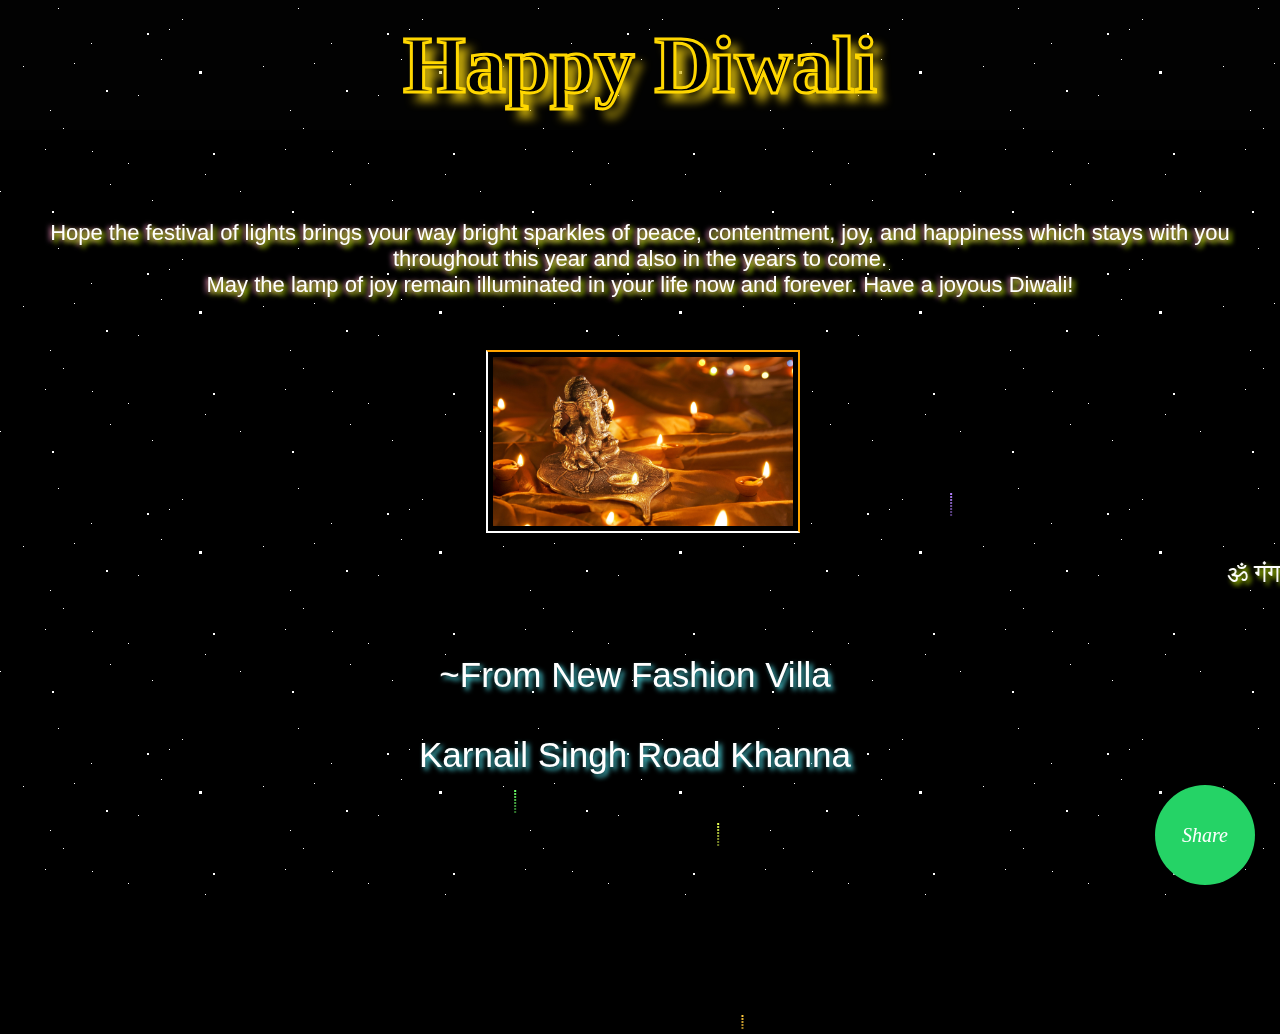
<file: docs/cards/diwali-personalised.html>
<!DOCTYPE html>
<html>
<head>
	<style>
@import url('https://fonts.googleapis.com/css2?family=Pacifico&display=swap');
</style>
	<meta name="viewport" content="width=device-width, initial-scale=1.0">
	<meta http-equiv="X-UA-Compatible" content="IE=7">
	<meta name="description" content="">
	<meta http-equiv="X-UA-Compatible" content="ie=edge">
	<meta name="keywords" content="">
	<meta http-equiv="Content-Type" content="text/html;charset=UTF-8">
	<title>Happy Diwali</title>
	<link rel="stylesheet" type="text/css" href="diwali-personalised.css">
	<script type="text/javascript" src="diw.js"></script>
</head>
<body> 
    <div class="space"></div>
    <audio src="sound and images/salamisound-8119443-fireworks-briefly-with.mp3" autoplay="true" loop hidden="true"></audio>
  	<a href="whatsapp://send?text=See what * New Fashion Villa * has sent you this Diwali❤️                                                                                https://thegreetinghub.github.io/cards/diwali-personalised.html" class="whatsapp-button"><i class="fab fa-whatsapptrue aria="r">Share</i></a>
<h1 class="hdtext">Happy Diwali</h1>	
<p id="p1" class="lowertext" >Hope the festival of lights brings your way bright sparkles of peace, contentment, joy, and happiness which stays with you throughout this year and also in the years to come.
	<br>
	 May the lamp of joy remain illuminated in your life now and forever. Have a joyous Diwali!<br>
	</p>
    <div class="ganesh" id="ganesh"><img src="sound and images/41917809967a617b5a206661cc4beb5e.jpg" id="ganeshimg" class="ganeshimg" alt="">
    </div>
    <marquee  id="mantra">ॐ गंगणपतये नमो नम: </marquee>
    <p id="slast">~From New Fashion Villa <br> <br> Karnail Singh Road Khanna</p>
	
<!-- <svg style="position: absolute;" width="710" height="380" viewBox="0 0 710 380" fill="none" xmlns="http://www.w3.org/2000/svg"> -->
	<g id="undraw_fireworks_q5ji 1" clip-path="url(#clip0)">
	<path id="Vector" d="M266.573 220.18L265.952 224.221C265.735 225.587 265.518 226.952 265.406 228.313C265.021 232.886 265.735 237.474 265.549 242.058C265.406 245.587 264.723 249.112 265.052 252.626C265.344 255.741 266.418 258.764 267.485 261.756L269.012 266.038C269.066 266.261 269.2 266.466 269.397 266.626C269.689 266.767 270.034 266.813 270.365 266.754L277.123 266.242C276.695 264.611 276.211 262.902 275.981 261.24C275.795 259.925 275.684 258.6 275.572 257.281C275.212 253.163 274.802 249.05 274.393 244.938L273.698 237.74C273.387 234.605 273.077 231.454 272.115 228.41C271.155 225.32 269.246 222.486 266.573 220.18Z" fill="#E5D752"/>
	<path id="Vector_2" d="M278.613 357.58C278.218 358.225 277.872 358.889 277.576 359.57C276.801 361.447 276.683 363.457 276.571 365.442C276.52 365.824 276.565 366.21 276.701 366.578C277.03 367.289 277.986 367.652 278.88 367.851C282.604 368.68 286.576 367.897 290.436 367.616C294.296 367.335 298.088 367.534 301.8 366.849C302.346 366.761 302.875 366.61 303.37 366.399C304.312 365.894 305.016 365.137 305.362 364.255C305.477 364.032 305.552 363.796 305.585 363.554C305.71 362.531 304.605 361.606 303.407 361.263C302.209 360.92 300.925 360.976 299.634 360.869C297.026 360.655 294.577 359.736 292.669 358.256C290.761 356.776 289.5 354.817 289.083 352.685C289.04 352.46 282.833 352.593 282.175 352.889C281.412 353.232 280.934 354.096 280.518 354.68C279.844 355.624 279.209 356.591 278.613 357.58Z" fill="#BDBADC"/>
	<path id="Vector_3" d="M288.903 359.089C288.509 359.733 288.163 360.395 287.867 361.074C287.091 362.956 286.973 364.966 286.867 366.951C286.812 367.333 286.854 367.719 286.991 368.087C287.32 368.798 288.276 369.161 289.176 369.36C292.9 370.189 296.866 369.406 300.726 369.12C304.586 368.833 308.378 369.043 312.09 368.358C312.639 368.271 313.17 368.12 313.666 367.908C314.605 367.401 315.306 366.645 315.652 365.764C315.767 365.541 315.842 365.305 315.876 365.064C316 364.04 314.895 363.115 313.697 362.772C312.499 362.429 311.215 362.485 309.924 362.378C307.323 362.156 304.883 361.234 302.981 359.755C301.08 358.276 299.823 356.321 299.404 354.194C299.361 353.963 293.154 354.102 292.496 354.393C291.733 354.741 291.255 355.605 290.839 356.189C290.144 357.133 289.499 358.1 288.903 359.089Z" fill="#BDBADC"/>
	<path id="Vector_4" d="M315.745 308.597C315.826 318.868 312.201 328.909 307.95 338.562C306.266 342.388 304.481 346.178 302.594 349.933C301.477 352.158 300.217 354.628 301.415 356.823C297.964 355.744 294.433 355.104 290.79 355.6C292.18 353.273 292.031 350.567 292.112 347.974C292.229 344.454 292.688 340.947 293.483 337.487C294.698 332.226 296.786 327.128 299.689 322.336C300.277 321.324 300.683 320.247 300.894 319.139C301.277 316.669 301.104 314.161 300.385 311.742C299.053 306.399 296.528 301.306 292.937 296.724C292.937 296.826 292.925 296.929 292.9 297.031C292.686 298.559 292.375 300.077 291.969 301.578C291.156 304.76 290.206 307.942 290.349 311.139C290.499 314.532 290.243 317.93 289.586 321.282C289.376 322.598 288.959 323.886 288.344 325.114C287.947 325.85 287.432 326.541 287.103 327.303C286.793 328.182 286.63 329.093 286.619 330.009C286.063 337.769 286.708 345.555 288.537 353.181C285.299 353.058 282.082 353.661 279.227 354.925C276.981 349.497 275.34 343.912 274.324 338.239C273.074 331.532 273.329 324.692 275.075 318.06C275.62 315.846 275.828 313.584 275.696 311.328C275.448 306.837 274.107 302.443 272.773 298.085L270.743 291.435C269.783 288.281 268.819 285.126 267.851 281.972C267.231 279.875 266.566 277.731 266.765 275.573C266.906 274.389 267.208 273.222 267.665 272.094C269.108 268.263 271.262 264.639 274.051 261.352C285.161 261.864 296.394 261.01 307.503 260.329C307.764 260.255 308.042 260.235 308.314 260.271C308.586 260.308 308.843 260.399 309.062 260.538C309.28 260.676 309.453 260.857 309.566 261.065C309.678 261.272 309.727 261.499 309.706 261.726L313.877 281.194C314.553 283.904 314.949 286.655 315.062 289.42C315.062 292.177 314.541 294.924 314.665 297.676C314.87 301.374 315.72 304.883 315.745 308.597Z" fill="#33313F"/>
	<path id="Vector_5" opacity="0.1" d="M292.937 297.051C292.723 298.58 292.412 300.097 292.006 301.599C289.586 298.151 286.985 294.791 284.757 291.261C284.186 290.351 283.64 289.43 283.088 288.509L281.449 285.747C281.145 285.235 280.829 284.724 280.555 284.212C280.107 283.448 279.761 282.645 279.525 281.818C280.332 281.696 282.324 283.496 282.926 283.962C284.154 284.962 285.314 286.018 286.402 287.123C287.717 288.348 288.924 289.648 290.014 291.016C291.403 292.874 292.392 294.916 292.937 297.051Z" fill="black"/>
	<path id="Vector_6" d="M302.178 202.496C302.178 202.496 296.009 210.599 297.151 212.297C298.293 213.995 277.713 210.788 277.713 210.788C277.713 210.788 288.884 202.686 287.773 199.289C286.662 195.893 302.178 202.496 302.178 202.496Z" fill="#EFB7B9"/>
	<path id="Vector_7" d="M298.494 201.982C306.2 201.982 312.446 196.833 312.446 190.482C312.446 184.132 306.2 178.983 298.494 178.983C290.789 178.983 284.543 184.132 284.543 190.482C284.543 196.833 290.789 201.982 298.494 201.982Z" fill="#EFB7B9"/>
	<path id="Vector_8" d="M302.389 210.972C300.892 209.261 298.864 207.913 296.518 207.07C295.168 206.673 293.773 206.39 292.354 206.226L286.768 205.417C285.403 205.218 283.944 205.034 282.678 205.494C282.032 205.765 281.443 206.121 280.934 206.548C279.004 208.021 277.13 209.648 274.728 210.497C274.064 210.732 273.369 210.901 272.705 211.136C269.992 212.098 267.963 214.113 266.809 216.354C265.598 218.707 265.567 221.254 265.66 223.807C265.66 224.688 265.766 225.567 265.977 226.431C266.254 227.255 266.607 228.06 267.032 228.84C267.801 230.511 268.444 232.219 268.956 233.955C270.404 238.508 271.604 243.111 272.556 247.766C272.64 248.433 272.878 249.081 273.257 249.674C273.792 250.269 274.442 250.787 275.181 251.209C275.764 251.609 276.304 252.051 276.795 252.528C277.03 252.733 277.204 252.98 277.303 253.25C277.483 253.94 276.745 254.523 276.149 255.025C274.91 256.069 274.013 257.356 273.542 258.764C273.255 259.051 273.109 259.416 273.133 259.787C273.292 260.034 273.339 260.319 273.266 260.591C273.193 260.864 273.005 261.107 272.736 261.276C272.469 261.563 272.28 261.895 272.18 262.247C272.081 262.6 272.073 262.966 272.158 263.322C276.48 264.871 281.105 265.766 285.812 265.961C286.967 266.002 288.121 266.002 289.269 266.12C290.082 266.201 290.889 266.345 291.708 266.427C292.899 266.517 294.095 266.541 295.289 266.498C301.496 266.396 307.888 266.268 313.592 264.237C314.125 261.828 312.971 259.373 312.245 256.994C311.091 253.214 310.799 249.321 309.942 245.464C309.353 242.84 308.496 240.257 308.012 237.623C307.528 234.988 307.392 232.252 308.285 229.684C309.061 227.408 309.297 225.08 310.104 222.824C310.911 220.569 311.482 218.098 310.569 215.857C309.44 213.019 305.97 210.839 302.389 210.972Z" fill="#E6D752"/>
	<path id="Vector_9" d="M311.043 184.385C311.72 182.339 310.386 180.221 308.79 178.564C307.071 176.779 304.856 175.173 302.156 174.728C299.953 174.359 297.675 174.799 295.441 174.656C293.461 174.523 291.562 173.94 289.588 173.73C287.805 173.572 286.003 173.627 284.238 173.894C282.563 174.095 280.925 174.473 279.366 175.019C273.427 177.188 269.945 182.544 269.138 187.853C268.332 193.163 269.759 198.519 271.155 203.746L272.428 208.468C273.75 213.383 275.078 218.33 275.432 223.358C275.785 228.386 275.128 233.548 272.62 238.136C280.732 234.543 287.016 228.677 290.339 221.598C291.245 219.655 291.909 217.639 292.909 215.726C293.771 214.079 294.87 212.524 295.633 210.846C296.5 208.951 296.921 206.937 296.874 204.913C296.831 203.378 296.521 201.884 296.576 200.36C296.632 198.836 297.098 197.255 298.376 196.155C299.506 195.178 301.12 194.713 302.578 194.109C304.873 193.139 306.879 191.76 308.449 190.073C309.368 189.086 309.417 188.661 309.653 187.516C309.889 186.37 310.683 185.464 311.043 184.385Z" fill="#33313F"/>
	<path id="Vector_10" d="M309.26 273.726C309.396 274.908 309.142 276.12 309.452 277.307C309.688 278.176 310.234 278.969 310.557 279.823C310.879 280.811 311.044 281.829 311.047 282.852C311.097 283.706 311.047 284.749 310.091 285.148C309.688 285.327 309.204 285.332 308.782 285.481C308.36 285.629 308.006 286.049 308.242 286.366C308.478 286.683 308.906 286.642 309.284 286.703C309.663 286.765 310.073 287.087 309.855 287.348C309.768 287.434 309.651 287.496 309.52 287.527C309.136 287.621 308.771 287.764 308.44 287.951C308.276 288.048 308.147 288.181 308.069 288.334C307.99 288.488 307.964 288.656 307.994 288.821C308.017 288.9 308.061 288.974 308.124 289.037C308.186 289.1 308.265 289.15 308.355 289.184C308.445 289.218 308.542 289.235 308.641 289.233C308.74 289.231 308.837 289.211 308.924 289.174C308.757 289.471 308.664 289.793 308.651 290.12C310.122 290.632 311.755 289.962 313.163 289.297C313.765 289.023 314.345 288.719 314.901 288.386C316.015 287.675 316.902 286.751 317.486 285.694C318.069 284.637 318.333 283.479 318.253 282.32C318.189 281.735 318.08 281.154 317.924 280.58C317.711 279.586 317.43 278.602 317.08 277.634C316.682 276.611 316.136 275.634 315.671 274.631C314.672 272.498 314.032 270.263 313.139 268.099C313.075 267.875 312.922 267.675 312.704 267.531C312.511 267.456 312.297 267.422 312.083 267.434C311.074 267.393 310.062 267.47 309.08 267.664C308.459 267.808 307.509 268.12 307.218 268.631C306.926 269.143 307.379 269.511 307.634 269.905C308.467 271.081 309.019 272.378 309.26 273.726Z" fill="#EFB7B9"/>
	<path id="Vector_11" opacity="0.1" d="M308.316 215.965C308.613 216.216 308.862 216.502 309.055 216.814C311.035 219.781 311.059 223.336 311.153 226.722C311.258 230.538 311.513 234.349 311.773 238.155L312.53 249.546C312.599 250.636 312.673 251.725 312.859 252.805C313.747 252.989 313.784 253.94 313.685 254.692C313.064 259.337 311.457 264.125 313.12 268.595C313.182 268.828 313.316 269.043 313.511 269.22C312.673 269 311.775 268.989 310.929 269.189C310.104 269.332 309.303 269.583 308.447 269.736C307.398 269.936 306.206 270.017 305.492 270.682C304.684 268.674 304.039 266.623 303.562 264.544C303.171 262.652 303.06 260.682 302.129 258.917C301.75 258.206 301.241 257.547 300.782 256.871C298.361 253.291 297.176 249.296 296.015 245.331C295.497 243.451 295.373 241.512 295.649 239.597C295.814 238.725 295.912 237.845 295.941 236.963C295.863 236.03 295.714 235.103 295.494 234.185C295.004 231.498 295.233 228.756 296.164 226.149C297.033 223.73 297.797 221.182 299.609 219.147C301.421 217.111 305.25 216.001 308.316 215.965Z" fill="black"/>
	<path id="Vector_12" d="M308.999 215.576C309.297 215.824 309.547 216.109 309.738 216.42C311.724 219.392 311.748 222.942 311.841 226.333C311.947 230.144 312.195 233.955 312.462 237.766L313.219 249.152C313.294 250.242 313.368 251.332 313.548 252.411C314.442 252.595 314.479 253.546 314.374 254.298C313.753 258.948 312.152 263.731 313.815 268.207C313.877 268.437 314.009 268.65 314.2 268.826C313.363 268.608 312.468 268.597 311.624 268.795C310.793 268.938 309.998 269.189 309.142 269.342C308.093 269.542 306.901 269.629 306.181 270.289C305.374 268.28 304.729 266.229 304.251 264.15C303.86 262.258 303.755 260.293 302.817 258.524C302.439 257.813 301.936 257.158 301.477 256.477C299.056 252.897 297.871 248.897 296.71 244.938C296.193 243.057 296.067 241.118 296.338 239.203C296.503 238.33 296.601 237.448 296.63 236.564C296.557 235.631 296.41 234.703 296.189 233.786C295.699 231.099 295.928 228.357 296.859 225.75C297.728 223.331 298.485 220.783 300.304 218.753C302.122 216.722 305.97 215.622 308.999 215.576Z" fill="#E5D752"/>
	<g id="Group" opacity="0.1">
	<path id="Vector_13" opacity="0.1" d="M308.79 178.564C307.071 176.779 304.856 175.173 302.156 174.728C299.953 174.359 297.675 174.799 295.441 174.656C293.461 174.523 291.562 173.94 289.588 173.73C287.805 173.572 286.003 173.627 284.238 173.894C282.563 174.095 280.925 174.473 279.366 175.019C278.521 175.328 277.714 175.705 276.958 176.144C278.35 175.71 279.794 175.398 281.266 175.214C283.03 174.947 284.832 174.892 286.615 175.05C288.589 175.26 290.488 175.843 292.468 175.976C294.702 176.119 296.98 175.679 299.177 176.042C301.883 176.492 304.099 178.088 305.818 179.884C307.413 181.541 308.747 183.664 308.071 185.705C307.711 186.784 306.885 187.72 306.656 188.83C306.426 189.94 306.37 190.39 305.452 191.388C304.267 192.655 302.837 193.753 301.219 194.636C301.666 194.462 302.119 194.288 302.553 194.125C304.849 193.154 306.854 191.776 308.424 190.089C309.343 189.101 309.392 188.677 309.628 187.531C309.864 186.385 310.683 185.485 311.043 184.406C311.72 182.344 310.386 180.221 308.79 178.564Z" fill="black"/>
	<path id="Vector_14" opacity="0.1" d="M298.351 196.155C298.591 195.952 298.85 195.766 299.127 195.598C297.799 196.109 296.396 196.621 295.403 197.475C294.125 198.575 293.659 200.16 293.604 201.68C293.548 203.199 293.858 204.713 293.902 206.232C293.948 208.257 293.527 210.271 292.66 212.166C291.897 213.844 290.798 215.399 289.936 217.046C288.937 218.959 288.272 220.974 287.366 222.918C284.486 229.055 279.369 234.305 272.719 237.947C272.682 238.008 272.651 238.075 272.62 238.136C280.732 234.543 287.016 228.677 290.339 221.598C291.245 219.655 291.909 217.639 292.909 215.726C293.771 214.079 294.87 212.524 295.633 210.846C296.503 208.952 296.924 206.938 296.874 204.913C296.831 203.378 296.521 201.884 296.576 200.36C296.632 198.836 297.073 197.265 298.351 196.155Z" fill="black"/>
	</g>
	<path id="Vector_15" d="M378.466 204.843C380.36 204.523 381.004 200.681 379.906 196.261C378.807 191.842 376.381 188.518 374.487 188.838C372.593 189.158 371.948 193 373.047 197.42C374.146 201.839 376.572 205.163 378.466 204.843Z" fill="#FBBEBE"/>
	<path id="Vector_16" d="M407.381 369.258C407.106 369.892 407.092 370.584 407.341 371.225C407.59 371.867 408.088 372.423 408.759 372.808C409.317 373.053 409.918 373.226 410.54 373.32C411.382 373.517 412.253 373.617 413.128 373.616C414.202 373.57 415.232 373.227 416.306 373.105C416.431 373.083 416.561 373.099 416.672 373.151C416.726 373.197 416.766 373.253 416.789 373.314C416.813 373.375 416.82 373.44 416.809 373.504C416.819 374.017 416.864 374.529 416.945 375.038C416.947 375.148 416.976 375.256 417.032 375.355C417.088 375.455 417.168 375.544 417.268 375.616C417.423 375.676 417.594 375.701 417.764 375.688H421.128C421.209 373.239 420.885 370.791 420.166 368.414C420.12 368.233 420.036 368.06 419.918 367.902C419.634 367.643 419.259 367.464 418.844 367.391C418.022 367.109 417.133 366.981 416.244 367.018C415.158 367.13 414.251 367.713 413.327 368.194C412.402 368.675 411.142 369.099 410.019 368.849C408.895 368.598 407.958 367.836 407.381 369.258Z" fill="white"/>
	<path id="Vector_17" d="M357.991 367.012C357.045 367.845 355.885 368.494 354.597 368.91L354.026 369.14C353.945 369.163 353.877 369.209 353.833 369.268C353.822 369.308 353.822 369.349 353.833 369.389C353.844 369.429 353.865 369.466 353.895 369.498C354.371 370.103 355.073 370.564 355.895 370.811C356.717 371.057 357.614 371.076 358.451 370.864C358.82 370.788 359.163 370.641 359.45 370.435C359.922 369.972 360.193 369.392 360.219 368.787C360.407 368.164 360.375 367.509 360.126 366.9C359.264 365.294 358.947 366.025 357.991 367.012Z" fill="#FBBEBE"/>
	<path id="Vector_18" d="M370.888 373.314C370.907 373.508 370.871 373.702 370.783 373.882C370.491 374.353 369.678 374.322 369.045 374.225C368.95 372.481 368.695 370.745 368.281 369.033C367.077 368.992 366.209 369.933 365.563 370.777L363.9 372.951C363.661 373.325 363.321 373.649 362.907 373.898C362.575 374.049 362.21 374.146 361.833 374.184C358.655 374.619 355.447 373.795 352.381 372.977C351.929 372.877 351.497 372.725 351.096 372.527C350.549 372.196 350.179 371.703 350.063 371.151C349.947 370.6 350.095 370.033 350.476 369.57C351.76 368.138 354.646 368.547 356.247 367.36C356.08 368.195 355.806 369.013 355.428 369.8C357.569 369.534 359.009 367.918 360.735 366.838C361.168 366.534 361.69 366.328 362.249 366.24C362.668 366.215 363.088 366.254 363.49 366.353C365.481 366.763 367.342 367.518 368.952 368.567C369.603 368.992 370.621 369.59 370.907 370.245C371.211 371.048 370.888 372.481 370.888 373.314Z" fill="white"/>
	<path id="Vector_19" d="M415.079 205.255C422.16 205.255 427.901 200.523 427.901 194.687C427.901 188.85 422.16 184.119 415.079 184.119C407.997 184.119 402.257 188.85 402.257 194.687C402.257 200.523 407.997 205.255 415.079 205.255Z" fill="#FBBEBE"/>
	<path id="Vector_20" d="M438.841 256.37C438.791 258.396 438.443 260.409 437.804 262.365C437.197 264.789 436.414 267.18 435.458 269.526C434.72 271.23 433.795 272.938 433.801 274.744C433.801 275.496 433.95 276.325 433.392 276.923C432.894 277.34 432.267 277.635 431.579 277.777C431.236 277.852 430.919 277.993 430.654 278.187C430.389 278.382 430.183 278.625 430.053 278.898C429.47 278.18 429.034 277.389 428.762 276.555C427.649 273.745 426.614 270.919 425.659 268.079C425.571 267.915 425.533 267.737 425.549 267.558C425.564 267.38 425.631 267.208 425.746 267.056C425.902 266.941 426.086 266.856 426.285 266.805C426.923 266.591 427.506 266.281 428.005 265.89C428.241 265.721 428.434 265.516 428.576 265.286C428.756 264.918 428.838 264.522 428.818 264.125C428.818 262.774 428.818 261.419 428.774 260.068C428.748 258.817 428.806 257.565 428.948 256.319C428.948 256.073 429.004 255.68 429.053 255.26C429.147 254.452 429.333 253.526 429.86 253.214C430.648 252.779 433.007 253.362 433.901 253.465C435.44 253.639 437.004 253.843 438.506 254.084C438.722 254.833 438.835 255.6 438.841 256.37Z" fill="#FBBEBE"/>
	<path id="Vector_21" d="M387.068 205.806C386.571 206.625 385.38 207.018 384.461 207.535L381.315 209.315C381.103 209.469 380.856 209.588 380.589 209.663C380.322 209.739 380.039 209.77 379.757 209.755C379.501 209.677 379.266 209.558 379.067 209.404C378.868 209.25 378.708 209.065 378.596 208.86C378.597 208.845 378.597 208.829 378.596 208.814L377.914 207.903L374.81 203.617C374.465 203.233 374.265 202.774 374.233 202.297C374.233 202.077 374.326 201.867 374.351 201.653C374.36 201.035 374.143 200.429 373.731 199.913C373.482 199.53 372.986 199.213 372.998 198.783C372.974 198.218 373.093 197.656 373.346 197.131C373.673 196.644 374.14 196.232 374.705 195.929C374.997 195.76 375.295 195.596 375.605 195.443C375.768 195.348 375.951 195.279 376.145 195.238C376.66 195.151 377.169 195.499 377.69 195.519C379.931 196.752 380.793 199.1 382.556 200.788C383.549 201.75 383.648 202.486 384.772 203.346C384.952 203.479 385.125 203.622 385.293 203.77C385.515 203.97 385.703 204.194 385.852 204.435C386.087 204.865 387.322 205.387 387.068 205.806Z" fill="#FBBEBE"/>
	<path id="Vector_22" d="M409.075 204.568C410 206.179 410.72 207.949 410.453 209.719C410.398 210.198 410.213 210.662 409.913 211.075C409.02 212.205 407.145 212.405 405.513 212.476C405.169 212.452 404.823 212.485 404.495 212.573C404.166 212.661 403.863 212.802 403.601 212.988C403.384 213.248 403.277 213.561 403.299 213.877C403.32 214.192 403.468 214.493 403.719 214.732C404.243 215.195 404.894 215.546 405.619 215.755C408.2 216.691 410.987 217.464 413.792 217.244C415.096 217.147 416.362 216.834 417.659 216.676C419.073 216.55 420.494 216.485 421.916 216.482C423.604 216.43 425.286 216.292 426.968 216.154L431.424 215.791C431.668 215.794 431.904 215.723 432.088 215.591C432.417 215.274 431.995 214.809 431.586 214.568C429.221 213.126 426.211 212.134 424.864 209.965C424.244 208.942 424.051 207.729 423.592 206.619C423.133 205.509 422.4 204.522 422.115 203.397C421.963 202.41 421.894 201.415 421.91 200.42C421.928 199.416 421.484 198.444 420.669 197.698C419.781 197.018 418.497 196.844 417.293 196.798C414.326 196.696 411.167 197.279 409.063 199.003C408.498 199.468 408.014 200.026 407.431 200.445C406.847 200.865 406.053 200.988 406.438 201.54C406.823 202.092 407.58 202.43 407.989 202.921C408.405 203.445 408.769 203.996 409.075 204.568Z" fill="#FBBEBE"/>
	<path id="Vector_23" d="M434.354 219.423C433.573 223.362 432.3 227.224 430.555 230.947C429.68 232.631 428.934 234.358 428.321 236.119C427.843 237.705 427.936 239.403 427.496 240.994C426.95 242.973 426.403 244.958 425.963 246.953C425.224 249.996 424.928 253.101 425.081 256.201C425.082 256.692 425.196 257.178 425.417 257.634C425.621 258.002 425.95 258.319 426.143 258.697C426.287 259.03 426.346 259.383 426.316 259.736C426.286 260.088 426.168 260.431 425.969 260.744C425.651 261.329 425.219 261.868 424.69 262.34C418.906 263.762 412.719 263.296 406.692 263.593C401.138 263.874 395.521 264.815 390.047 264.033C389.426 261.987 390.463 259.843 391.35 257.848C393.926 252.053 396.775 246.017 396.315 239.945C396.267 239.239 396.169 238.535 396.024 237.838C395.124 233.536 396.104 229.08 397.675 224.906C398.649 222.313 398.605 219.546 398.382 216.834C398.271 215.958 398.257 215.074 398.339 214.195C398.427 213.295 398.833 212.437 399.505 211.724C399.505 211.689 399.561 211.653 399.592 211.617C399.623 211.581 399.865 211.581 400.058 211.617C400.182 211.643 400.306 211.658 400.368 211.617L400.436 211.581C400.463 211.566 400.494 211.557 400.526 211.557C400.559 211.557 400.59 211.566 400.616 211.581C400.759 211.653 400.84 211.898 401.15 211.939C401.608 211.998 402.071 212.036 402.534 212.052C403.091 212.065 403.645 212.131 404.185 212.246H404.259C405.066 212.358 405.895 212.3 406.667 212.077C407.182 211.971 407.678 211.813 408.145 211.607C408.281 211.484 409.138 211.371 409.311 211.284C409.876 210.998 409.752 209.678 409.87 209.141C409.935 208.597 410.092 208.064 410.335 207.555C410.618 207.18 411.008 206.868 411.471 206.646C411.934 206.424 412.456 206.299 412.992 206.282C414.06 206.256 415.129 206.335 416.175 206.517C418.49 206.788 420.861 206.742 423.133 207.177C424.275 207.402 425.522 207.734 426.571 207.305C426.857 207.356 426.9 207.566 426.9 207.816C426.873 208.054 426.814 208.289 426.726 208.517C426.329 209.929 427.676 211.223 428.917 212.251C429.441 212.733 430.06 213.14 430.748 213.453C431.368 213.689 431.989 213.786 432.61 214.042C433.114 214.261 433.541 214.583 433.851 214.978C434.209 215.428 434.45 215.935 434.559 216.466C434.692 217.454 434.623 218.454 434.354 219.423Z" fill="#FBBEBE"/>
	<path id="Vector_24" opacity="0.1" d="M434.354 219.423C433.573 223.362 432.3 227.224 430.555 230.947C429.68 232.631 428.934 234.358 428.321 236.119C427.843 237.705 427.936 239.403 427.496 240.994C426.95 242.973 426.403 244.958 425.963 246.953C425.832 247.014 425.696 247.065 425.559 247.117C424.787 247.422 423.969 247.641 423.126 247.766C421.613 247.914 420.082 247.873 418.583 247.643L409.727 246.666C406.189 246.273 402.422 245.797 399.797 243.822C398.339 242.738 397.383 241.306 396.334 239.92C396.285 239.213 396.188 238.509 396.042 237.812C395.142 233.51 396.123 229.055 397.693 224.881C398.667 222.287 398.624 219.52 398.401 216.809C398.29 215.932 398.275 215.049 398.357 214.169C398.446 213.27 398.851 212.411 399.524 211.699C399.705 211.653 399.89 211.617 400.076 211.591C400.207 211.591 400.331 211.561 400.455 211.556H400.635C400.844 211.554 401.052 211.573 401.255 211.612C401.678 211.725 402.093 211.858 402.497 212.011H402.571C403.104 212.153 403.662 212.219 404.222 212.205C405.041 212.205 405.885 212.098 406.705 212.052C407.709 211.936 408.732 212.096 409.615 212.507C410.191 212.892 410.738 213.306 411.254 213.745C411.885 214.139 412.589 214.447 413.339 214.655C418.681 216.336 424.608 216.233 429.86 214.369C430.365 214.133 430.937 214.012 431.517 214.021C431.945 214.091 432.35 214.232 432.709 214.435C433.081 214.614 433.448 214.788 433.826 214.947C434.184 215.398 434.425 215.904 434.534 216.435C434.679 217.432 434.618 218.443 434.354 219.423Z" fill="black"/>
	<path id="Vector_25" d="M439.759 216.036C437.287 215.417 434.912 214.558 432.684 213.479C432.327 213.272 431.921 213.129 431.493 213.059C430.91 213.051 430.336 213.171 429.829 213.407C424.58 215.271 418.655 215.374 413.314 213.694C412.568 213.481 411.87 213.168 411.248 212.768C410.732 212.329 410.185 211.915 409.609 211.53C407.567 210.44 404.743 211.724 402.46 211.018C402.055 210.869 401.641 210.739 401.218 210.63C399.412 210.256 397.575 211.735 395.8 211.29C395.14 212.769 394.651 214.297 394.342 215.852C394.089 217.639 393.954 219.435 393.938 221.234C393.938 222.313 393.876 223.392 393.938 224.466C394.157 224.498 394.365 224.566 394.551 224.666C394.737 224.766 394.896 224.897 395.018 225.05C395.1 225.227 395.133 225.417 395.116 225.606C395.099 225.795 395.031 225.979 394.919 226.144C393.622 228.896 392.306 231.669 390.339 234.134C391.727 234.813 393.014 235.624 394.174 236.549C396.346 238.441 397.414 241.091 399.76 242.84C402.404 244.815 406.171 245.29 409.69 245.684L418.546 246.661C420.047 246.891 421.58 246.932 423.095 246.784C423.936 246.658 424.752 246.439 425.522 246.134C426.025 245.963 426.484 245.715 426.875 245.403C427.201 245.096 427.471 244.751 427.676 244.38C428.377 243.224 429.016 242.042 429.606 240.845C429.811 240.421 430.121 239.919 430.68 239.889C433.969 237.444 437.072 234.937 440.361 232.492C441.68 231.587 442.866 230.557 443.893 229.423C445.525 227.433 444.042 224.61 443.893 222.211C443.874 221.594 443.781 220.98 443.614 220.379C443.08 218.645 441.826 216.558 439.759 216.036Z" fill="#DE1D7A"/>
	<path id="Vector_26" opacity="0.1" d="M387.068 205.806C386.571 206.625 385.38 207.018 384.461 207.535L381.315 209.315C381.103 209.469 380.856 209.588 380.589 209.663C380.322 209.739 380.039 209.77 379.757 209.755C379.501 209.677 379.266 209.558 379.067 209.404C378.868 209.25 378.708 209.065 378.596 208.86C378.596 208.737 378.596 208.614 378.596 208.492C378.572 208.077 378.639 207.663 378.795 207.269C379.103 206.691 379.581 206.184 380.185 205.796C381.352 204.882 382.742 204.185 384.263 203.75C384.5 203.674 384.757 203.653 385.007 203.688C385.104 203.709 385.196 203.742 385.281 203.786C385.503 203.985 385.691 204.209 385.839 204.451C386.087 204.865 387.322 205.387 387.068 205.806Z" fill="black"/>
	<path id="Vector_27" d="M394.478 211.213C393.423 211.172 392.56 210.538 391.791 209.944L389.439 208.108C389.28 208.001 389.142 207.875 389.029 207.735C388.903 207.535 388.807 207.324 388.744 207.105C388.245 206.072 387.463 205.148 386.46 204.404C386.285 204.221 386.05 204.083 385.783 204.006C385.531 203.967 385.27 203.988 385.032 204.067C383.511 204.501 382.121 205.199 380.955 206.113C380.349 206.501 379.871 207.007 379.564 207.586C379.408 207.98 379.341 208.395 379.366 208.809C379.379 210.168 379.749 211.508 380.452 212.737C380.557 212.926 380.675 213.116 380.8 213.3C381.628 214.428 382.606 215.476 383.716 216.425L385.194 217.786C386.646 219.121 388.098 220.461 389.675 221.699C390.24 222.196 390.925 222.59 391.685 222.855C392.068 222.984 392.486 223.023 392.893 222.968C393.301 222.913 393.682 222.766 393.994 222.543C394.293 222.262 394.517 221.933 394.652 221.576C395.608 219.53 396.514 217.402 396.57 215.198C396.583 214.315 396.538 213.432 396.433 212.553C396.334 211.617 395.533 211.254 394.478 211.213Z" fill="#DE1D7A"/>
	<path id="Vector_28" d="M432.088 282.826C432.052 287.972 431.609 293.11 430.76 298.208C430.636 299.031 430.5 299.85 430.431 300.678C430.226 303.067 430.562 305.466 430.289 307.839C430.146 309.118 429.823 310.397 429.55 311.65C428.337 317.242 427.983 322.937 428.495 328.602C429.351 338.03 426.726 347.462 427.918 356.864C428.063 358.692 427.94 360.528 427.552 362.332C427.33 363.453 427.009 364.559 426.59 365.642C425.683 368.203 424.773 370.76 423.859 373.314C423.752 373.702 423.54 374.064 423.238 374.373C422.923 374.601 422.552 374.77 422.15 374.868C421.749 374.967 421.326 374.994 420.911 374.946C417.33 374.854 413.96 373.58 410.708 372.332C410.332 372.213 409.986 372.04 409.684 371.821C409.007 371.243 409.063 370.332 408.765 369.57C408.467 368.808 407.66 368.092 407.201 367.304C406.824 366.565 406.595 365.781 406.525 364.982C406.127 362.363 405.848 359.728 405.681 357.094C405.445 353.38 408.424 349.963 409.404 346.352C411.266 339.252 409.69 331.641 412.998 324.899C414.04 322.776 412.526 320.198 412.377 317.906C412.324 316.428 412.091 314.958 411.682 313.517C411.061 311.594 409.752 309.783 409.659 307.788C409.591 306.346 410.155 304.939 410.447 303.512C410.834 301.421 410.798 299.292 410.342 297.21C410.013 295.491 409.51 293.773 409.007 292.095L408.895 292.284C407.383 294.72 406.083 297.241 405.004 299.829C404.508 301.082 404.073 302.356 403.453 303.578C402.944 304.602 402.317 305.538 401.702 306.494C399.5 309.884 397.582 313.395 395.962 317.001C395.192 318.771 394.515 320.582 393.845 322.357L389.246 334.633C388.005 337.861 386.646 340.981 385.429 344.204C383.71 348.807 381.991 353.37 379.993 357.866C378.131 362.143 375.915 366.562 376.579 371.079C374.868 371.742 372.989 372.056 371.099 371.995C367.901 371.759 364.763 371.132 361.79 370.133C360.604 369.77 359.375 369.36 358.575 368.552C357.197 367.166 357.538 365.135 357.954 363.376C358.11 362.58 358.359 361.799 358.699 361.043C359.171 360.097 359.94 359.268 360.424 358.337C361.399 356.552 361.461 354.526 361.846 352.593C362.23 350.659 363.087 348.608 365.098 347.554C365.439 344.147 367.14 340.782 368.077 337.457C368.784 334.935 369.02 332.341 369.579 329.784C370.137 327.226 371.037 324.669 372.911 322.623C372.765 320.486 373.35 318.36 374.599 316.484C374.902 316.074 375.149 315.639 375.338 315.185C375.454 314.739 375.521 314.285 375.537 313.829C375.743 312.054 376.665 310.386 378.156 309.093C377.535 307.221 378.398 305.277 379.174 303.466C380.15 301.155 380.592 298.714 380.477 296.269C380.38 295.586 380.42 294.895 380.595 294.223C380.769 293.711 381.11 293.276 381.308 292.78C381.486 292.181 381.579 291.566 381.588 290.949C381.83 288.182 383.189 285.573 384.691 283.102C385.585 281.66 384.827 279.701 385.014 278.094C385.336 275.419 385.69 272.662 387.298 270.33C387.595 269.895 387.918 269.475 388.185 269.02C388.508 268.37 388.682 267.676 388.7 266.974C388.756 265.808 388.955 264.836 388.446 263.746C391.766 261.465 396.297 260.831 400.616 260.677C404.936 260.524 409.305 260.846 413.532 260.089C414.773 259.859 416.014 259.536 417.324 259.383C420.296 259.025 423.313 259.588 426.248 260.14C426.043 261.675 426.726 263.148 427.489 264.575C430.467 270.349 432.03 276.552 432.088 282.826Z" fill="#33313F"/>
	<path id="Vector_29" opacity="0.1" d="M417.473 283.982L410.342 297.2C410.013 295.481 409.51 293.762 409.007 292.085L408.895 292.274V291.998L412.781 284.954L417.473 283.982Z" fill="black"/>
	<path id="Vector_30" opacity="0.1" d="M438.841 256.37C438.428 256.621 437.938 256.772 437.426 256.805C436.64 256.825 435.855 256.737 435.105 256.544L429.519 255.388C429.343 255.356 429.172 255.308 429.01 255.245C429.103 254.437 429.289 253.511 429.817 253.199C430.605 252.764 432.963 253.347 433.857 253.449C435.396 253.623 436.96 253.828 438.462 254.068C438.695 254.821 438.822 255.593 438.841 256.37Z" fill="black"/>
	<path id="Vector_31" d="M443.564 225.934C443.682 226.359 443.849 226.778 443.949 227.208C444.116 228.261 444.072 229.329 443.818 230.369L443.309 233.295L442.8 236.242L440.833 247.562L440.349 250.365L439.666 254.278C439.633 254.603 439.532 254.922 439.368 255.219C439.164 255.497 438.88 255.728 438.541 255.893C438.202 256.058 437.819 256.152 437.426 256.165C436.64 256.186 435.855 256.098 435.105 255.905L429.519 254.749C429.274 254.713 429.041 254.634 428.836 254.518C428.666 254.381 428.543 254.208 428.48 254.019C428.417 253.829 428.416 253.629 428.476 253.439C428.557 253.05 428.762 252.687 428.83 252.298C428.967 251.541 428.582 250.764 428.718 250.012C428.851 249.533 429.06 249.07 429.339 248.636C431.201 245.244 430.121 241.285 430.754 237.602C431.324 234.702 432.809 231.977 435.061 229.699C436.449 228.263 438.046 226.973 439.815 225.858C440.51 225.413 441.615 224.492 442.49 224.323C443.613 224.129 443.378 225.295 443.564 225.934Z" fill="#DE1D7A"/>
	<path id="Vector_32" d="M402.79 182.589C402.381 183.663 403.02 184.84 402.728 185.94C402.412 187.147 401.034 187.986 400.643 189.198C400.022 191.045 401.922 192.728 403.312 194.262C408.463 199.955 407.787 207.843 406.024 214.8C404.606 220.377 402.644 225.851 400.159 231.169C399.383 232.816 398.527 234.499 397 235.737C399.855 235.061 402.89 234.381 405.751 235.036C409.375 235.864 412.503 238.765 416.177 238.105C418.387 237.696 419.938 236.059 421.924 235.189C425.648 233.537 430.135 234.575 434.287 235.102C435.182 235.281 436.12 235.242 436.987 234.99C437.652 234.699 438.216 234.273 438.626 233.752C440.479 231.792 441.588 229.426 441.816 226.949C441.914 225.715 441.693 224.478 441.168 223.32C440.642 222.163 439.824 221.11 438.768 220.232C437.887 219.547 436.832 218.994 436.155 218.186C435.496 217.243 435.143 216.175 435.131 215.086C434.641 209.46 436.304 203.72 434.592 198.278C433.971 196.339 432.959 194.482 432.686 192.497C432.345 190.027 433.158 187.382 431.966 185.121C431.029 183.326 428.962 182.052 426.734 181.397C424.476 180.797 422.129 180.453 419.758 180.374C416.357 180.134 404.212 178.952 402.79 182.589Z" fill="#33313F"/>
	<g id="Group_2" opacity="0.1">
	<path id="Vector_33" opacity="0.1" d="M404.526 214.082C403.117 219.645 401.166 225.106 398.692 230.41C399.121 229.71 399.48 228.973 399.822 228.241C402.311 222.925 404.272 217.451 405.687 211.873C407.456 204.921 408.132 197.039 402.981 191.335C401.74 189.98 400.145 188.506 400.2 186.905C399.742 187.39 399.385 187.935 399.145 188.517C398.525 190.363 400.424 192.046 401.814 193.581C406.965 199.238 406.289 207.126 404.526 214.082Z" fill="black"/>
	<path id="Vector_34" opacity="0.1" d="M401.305 184.701C401.803 184.193 402.174 183.609 402.397 182.982C402.493 182.22 402.468 181.452 402.323 180.695C401.846 180.995 401.487 181.404 401.293 181.872C400.927 182.777 401.349 183.759 401.305 184.701Z" fill="black"/>
	<path id="Vector_35" opacity="0.1" d="M438.295 230.784C437.882 231.302 437.319 231.728 436.656 232.022C435.789 232.274 434.851 232.313 433.956 232.134C429.804 231.623 425.268 230.564 421.594 232.221C419.601 233.111 418.056 234.728 415.84 235.137C412.172 235.812 409.044 232.912 405.42 232.068C402.851 231.479 400.145 231.965 397.557 232.579C397.042 233.485 396.348 234.313 395.502 235.029C398.357 234.354 401.392 233.674 404.253 234.329C407.878 235.157 411.006 238.058 414.68 237.398C416.889 236.988 418.441 235.352 420.427 234.482C424.15 232.83 428.638 233.868 432.79 234.395C433.684 234.574 434.622 234.535 435.489 234.283C436.155 233.992 436.719 233.566 437.128 233.045C438.253 231.822 439.121 230.452 439.697 228.993C439.282 229.617 438.814 230.215 438.295 230.784Z" fill="black"/>
	</g>
	</g>
	<defs>
	<clipPath id="clip0">
	<rect width="710" height="380" fill="white"/>
	</clipPath>
	</defs>
	</svg>
						   
<canvas id="canvas">
    
</canvas>
<script>

</script>
</body>
</html>
</file>
<file: docs/cards/diwali-personalised.css>
*{
    margin: 0;
    padding: 0;
    
}

  
  .space {
    position: absolute;
    width: 100vw;
    height: 100vh;
    top: 0%;
    left: 0%;
    
    animation: spin 240s linear infinite;
    background-size: 240px;
    backface-visibility: visible;
    
    background-image: url([data-uri]);
  }
  
body{
    background:rgb(2, 2, 2);
    width:100%;
  }
  canvas{
      background: #000;
  }
  h1{
    color: rgb(255, 255, 255);
     position: absolute;
     
   text-align: center;
   width: 100%;
  }
  .hdtext {
    font-size: 80px;
    color: rgb(255, 255, 255);
    -webkit-text-fill-color: rgb(0, 0, 0);
  -webkit-text-stroke-width: 3px;
  -webkit-text-stroke-color: #FFD700;
  text-shadow: 9px 9px 10px #d4b60b;
  font-family: cursive;
  margin-top: 20px;
  }
  
  

  svg{
      top:400px;
      width:100%;
      align-items: center;
  }
 
.lowertext{
    position:absolute;
    top:220px;
    margin: auto;
    color:white;
    font-size: 22px;
    width:100%;
    text-align: center;
    font-family: 'Lucida Sans', 'Lucida Sans Regular', 'Lucida Grande', 'Lucida Sans Unicode', Geneva, Verdana, sans-serif;
  text-shadow: 3px 3px 5px #d0ff00,
    -2px 1px 5px #ff99cc
  }
  #mantra{
      top: 560px;
      position: absolute;
      color: white;
      font-size: 25px;
      text-shadow: 3px 3px 5px #d0ff00;
  }
    #slast{
        font-size: 35px;
        text-align: center;
        position: relative; 
        width: 100%;
        left: -10px;
        font-family:'Franklin Gothic Medium', 'Arial Narrow', Arial, sans-serif;
         color:rgb(255, 255, 255);
         text-shadow:3px 3px 5px #4edfe9;
         top: 650px;
         padding: 5px;
    }
    #ganeshimg{
         position: absolute;
         top: 350px;
         left: 38%;
         width: 300px; padding: 5px;

    
         left: 38%;
         border: 2px solid;
         border-color: orange orange white white;
    }
   
    @media screen and (max-width:549px){
        
        #slast{
            top:720px;
        }
        #ganeshimg{
            top:450px;
            left: 20%;
        }
        #mantra{
            top: 660px;
        }
    }
    @media screen and (max-width:485px){
        #ganeshimg{
            top:460px;
            left: 10%;
        }
        #slast{
            top:720px;
        }
        #mantra{
            top: 670px;
        }
    }
    @media screen and (max-width:419px){
        #ganeshimg{
            top:510px;
        }
        #slast{
            top:680px;
        }
        svg{
            top:420px;
        }
    }
  @media screen and (max-width:468px){
      .lowertext{
          top: 290px;
      }
      #ganeshimg{
        top:620px;
        width: 300px;
        left: 10%;
    }
    #slast{
        top: 950px;
    }
    #mantra{
        top: 840px;
    }
    .space{
        height: 200vh;
    }
        
  }
  @media screen and (max-width:327px){
    #slast{
        top:890px;
    }
    #ganeshimg{
        top:700px;
        width: 200px;
    }
    #mantra{
        top: 840px;
    }
    .space{
        height: 200vh;
    }
}


.whatsapp-button{
    position: fixed;
    bottom: 15px;
    right: 25px;
    z-index: 99;
    background-color: #25d366;
    border-radius: 100px;
    color: #ffffff;
    text-decoration: none;
    width: 100px;
    height: 100px;
    font-size: 20px;
    display: flex;
    flex-direction: column;
    justify-content: center;
    align-items: center;
    -webkit-box-shadow: 0px 0px 25px -6px rgba(0,0,0,1);
    -moz-box-shadow: 0px 0px 25px -6px rgba(0,0,0,1);
    box-shadow: 0px 0px 25px -6px rgba(0,0,0,1);
    animation: effect 5s infinite ease-in;
}

@keyframes effect {
    20%, 100% {
        width: 50px;
        height: 50px;
        font-size: 30px;
    }
    0%, 10%{
        width: 105px;
        height: 105px;
        font-size: 20px;
    }
    5%{
        width: 100px;
        height: 100px;
        font-size: 25px;
    }
}
</file>
